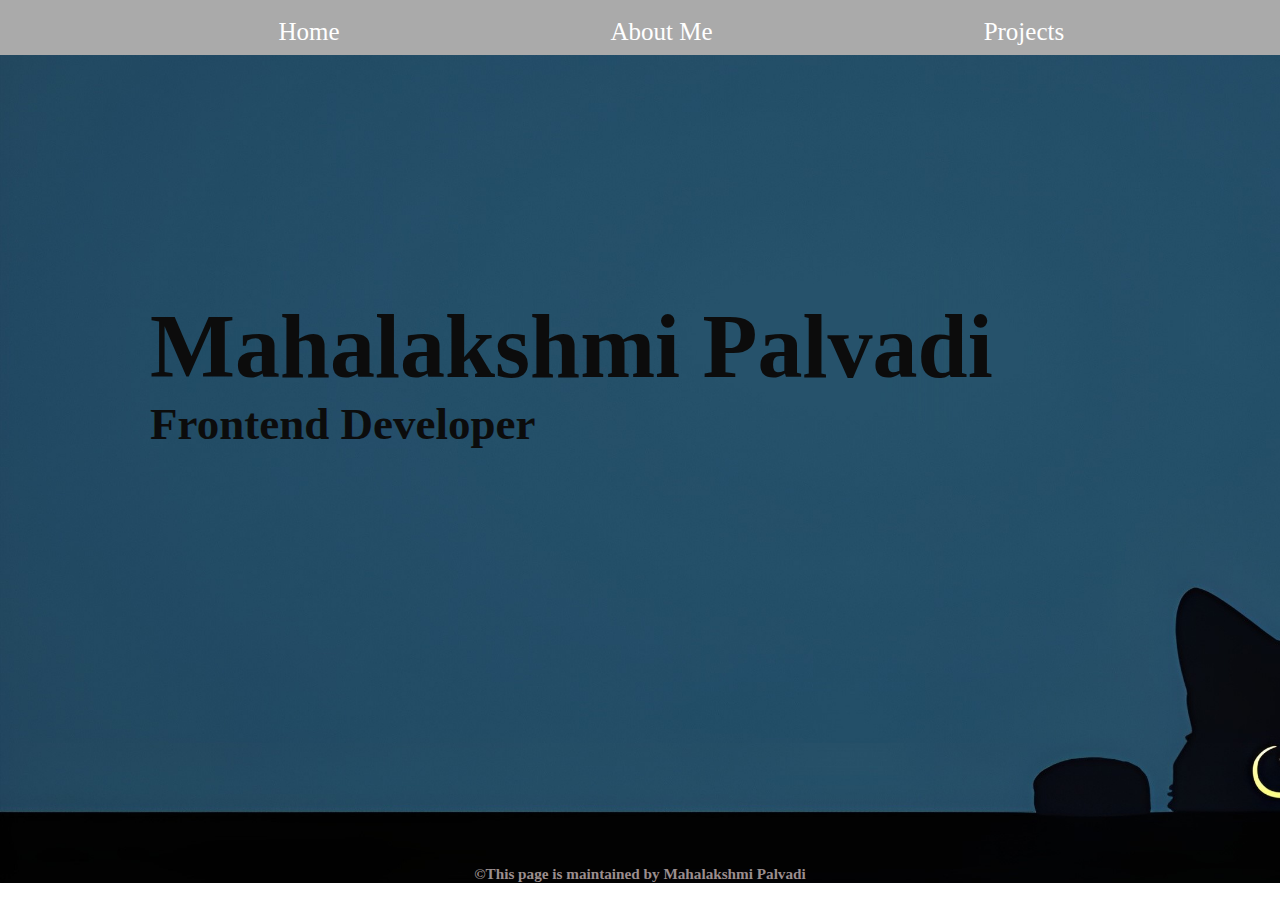
<file: index.html>
<!DOCTYPE html>
<html lang="en">
<head>
    <meta charset="UTF-8">
    <meta name="viewport" content="width=device-width, initial-scale=1.0">
    <title>Mahalakshmi</title>
    <link rel="stylesheet" href="style.css">
    <style>
        body{
    background-image: url('./img//mWLkcGOi_4x(2).jpg');
    background-size: cover;
    overflow: hidden;
    background-repeat: no-repeat;
            }
    </style>
    <link rel="icon" href="./img/download-removebg-preview.jpg">
</head>
<body>
    <div class="contain">
        <div id="nav">            
                <ul>
                    <li><a  href="index.html">Home</a></li>
                    <li> <a href="about.html">About Me</a></li>
                    <li> <a href="project.html">Projects</a></li>
                    <li> <a href="contact.html">Contact Me</a></li>
                </ul>  
            </div>
                <div id="text">    
                    <h1>Mahalakshmi Palvadi</h1>
                    <h4>Frontend Developer</h4>
                </div> 
                <footer>
                    <h3>&copy;This page is maintained by Mahalakshmi Palvadi</h3>
                </footer>  
    </div> 
   

</body>

</html>
</file>
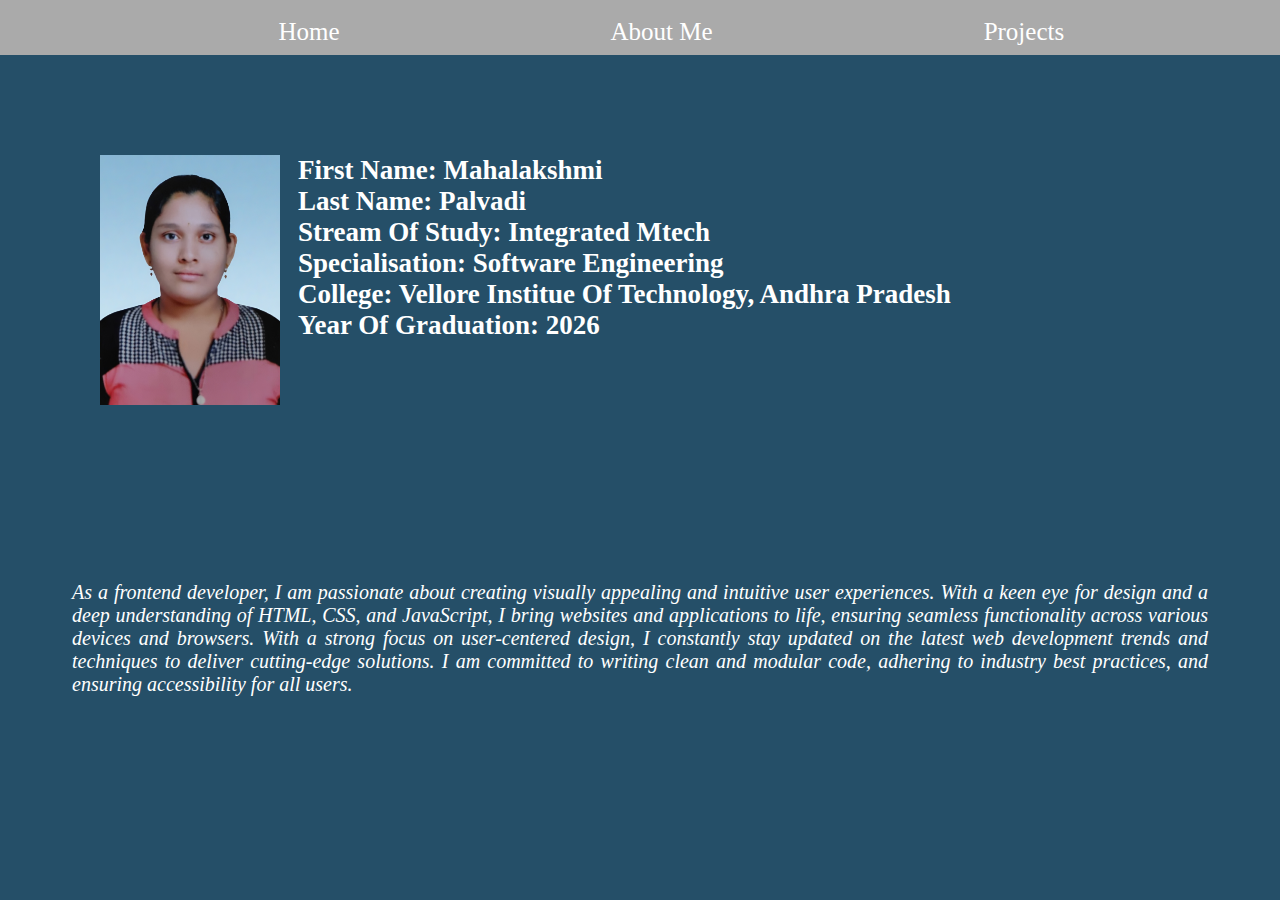
<file: about.html>
<!DOCTYPE html>
<html lang="en">
<head>
    <meta charset="UTF-8">
    <meta name="viewport" content="width=device-width, initial-scale=1.0">
    <title>About Me</title>
    <style>
        
@import url('https://fonts.googleapis.com/css2?family=Righteous&family=Roboto&display=swap');
@import url('https://fonts.googleapis.com/css2?family=Righteous&family=Roboto&display=swap');
@import url('https://fonts.googleapis.com/css2?family=Righteous&family=Roboto&display=swap');        
body{
            background-color:  #254F68;
        }
        #img{
            width: 180px;
            height: 250px;
            padding-right: 2vh;
            
        }
        #container{
            display: flex;
            padding: 100px;
            
        }
        #details{
            color:white;
            font-family: Poppins;
            font-size: large;
        }
       p{
            color: white;
            text-align: justify;
            font-size: 20px;
            font-family: Inter;
            font-style: normal;
            font-weight: 400;
            line-height: normal;
            padding: 8vh;
            font-family:Titillium Web ;
            
            

        }
    </style>
    <link rel="stylesheet" href="style.css">
</head>
<body>
    <div class="main">
        <div id="nav">
            <ul>
        
                <li><a href="index.html">Home</a></li>
                <li> <a href="about.html">About Me</a></li>
                <li> <a href="project.html">Projects</a></li>
                <li> <a href="contact.html">Contact Me</a></li>
                
            </ul>  
        </div>
        <div id="container">
        <div id="meeh">
            <img id="img" src="img/Passport_size_pic_page-0001-removebg-preview-fotor-bg-remover-2023070915537-transformed.png" />
        </div>
            <div id="details">
                <h2>First Name: Mahalakshmi </h2>
                <h2>Last Name: Palvadi</h2>
                <h2>Stream Of Study: Integrated Mtech</h2>
                <h2>Specialisation: Software Engineering</h2>
                <h2>College: Vellore Institue Of Technology, Andhra Pradesh</h2>
                <h2>Year Of Graduation: 2026</h2>
            </div>
        </div>
    </div>
    <p><i>As a frontend developer, I am passionate about creating visually appealing and intuitive user experiences. With a keen eye for design and a deep understanding of HTML, CSS, and JavaScript, I bring websites and applications to life, ensuring seamless functionality across various devices and browsers.
     With a strong focus on user-centered design, I constantly stay updated on the latest web development trends and techniques to deliver cutting-edge solutions. I am committed to writing clean and modular code, adhering to industry best practices, and ensuring accessibility for all users.</i></p> 
    
</body>

</html>
</file>
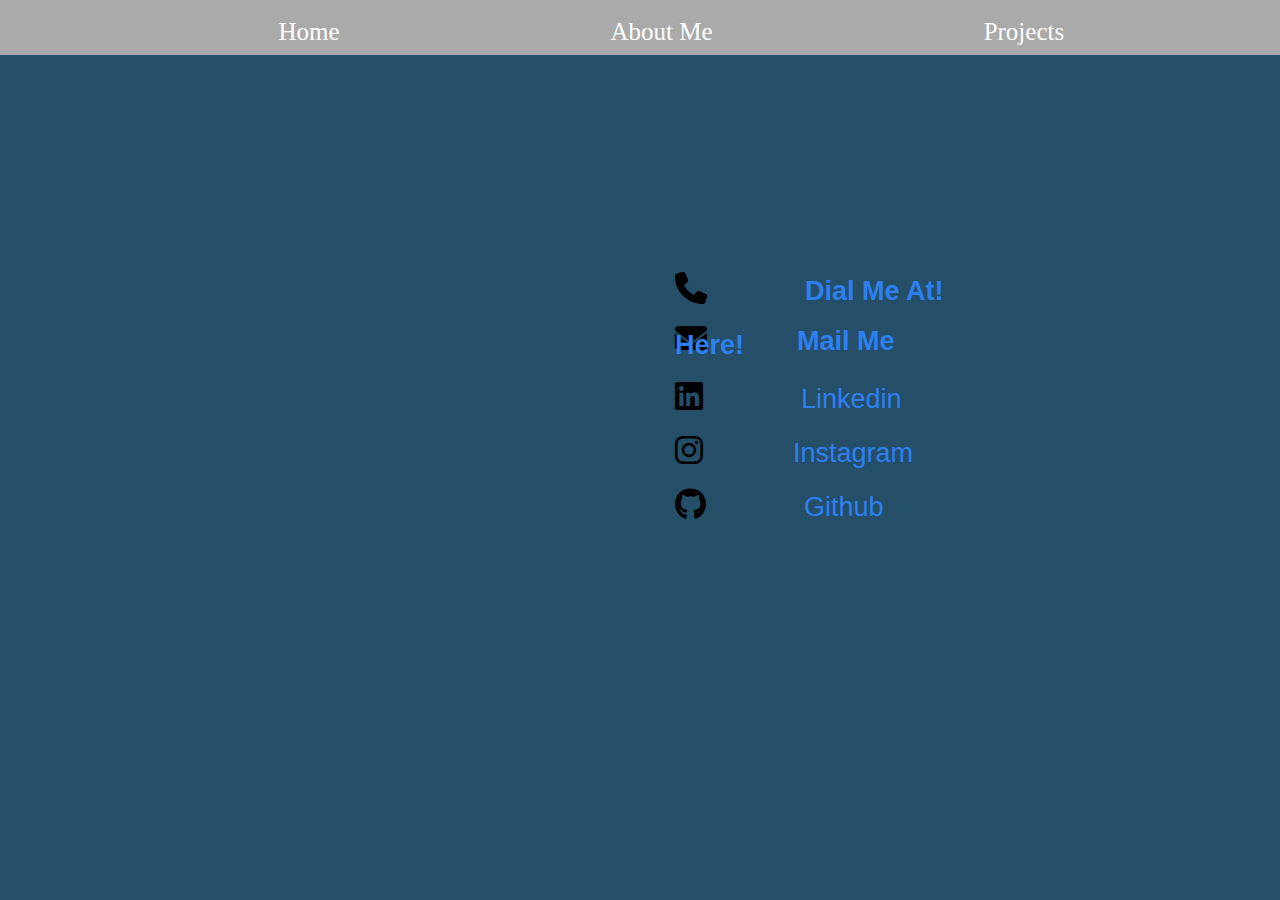
<file: contact.html>
<!DOCTYPE html>
<html lang="en">
<head>
    <meta charset="UTF-8">
    <meta name="viewport" content="width=device-width, initial-scale=1.0">
    <title>Document</title>
    <link rel="stylesheet" href="style.css">
    <style>
        @import url('https://fonts.googleapis.com/css2?family=Righteous&family=Roboto&display=swap');
     
       
        body{
            background-color: #254F68;
        }
    </style>
    <link rel="stylesheet" href="https://cdnjs.cloudflare.com/ajax/libs/font-awesome/5.15.3/css/all.min.css"/>
    <link rel="stylesheet" href="https://cdnjs.cloudflare.com/ajax/libs/font-awesome/6.4.0/css/all.min.css">
</head>
<body>
    <div class="contact">
            <div id="nav">            
                <ul>
                    <li><a href="index.html">Home</a></li>
                    <li> <a href="about.html">About Me</a></li>
                    <li> <a href="project.html">Projects</a></li>
                    <li> <a href="contact.html">Contact Me</a></li>
                </ul>  
            </div>
           
               
                <div class="wrapper">
                    <div id="icons">
                        <i class="fa-sharp fa-solid fa-phone fa-2xl"> <a id="l1"  href="tel:+91939885126229"> Dial Me At!</a> </i>
                        <br>
                        <br>
                        <br>
                        <i class="fa-sharp fa-solid fa-envelope fa-2xl"><a id="l2" href="mailto:palvadimahalakshmi@gmail.com">Mail Me Here!</a></i>
                        <br>
                        <br>
                        <br>
                        <i class="fa-brands fa-linkedin fa-2xl"> <a  id="l3"  href="https://www.linkedin.com/in/mahalakshmi-palvadi-91843a228/">Linkedin</a></i>
                        <br>
                        <br>
                        <br>
                        <i class="fa-brands fa-instagram fa-2xl"><a id="l4" href="https://www.instagram.com/palvadi.mahalakshmi/?igshid=MzNlNGNkZWQ4Mg%3D%3Dl">Instagram</a></i>
                        <br>
                        <br>
                        <br>
                        <i class="fa-brands fa-github fa-2xl"> <a id="l5" href="https://github.com/Maha1107">Github</a></i>
                    

                    </div>
                </div>   
                        
                   
        
</div>
</body>
</html>
</file>
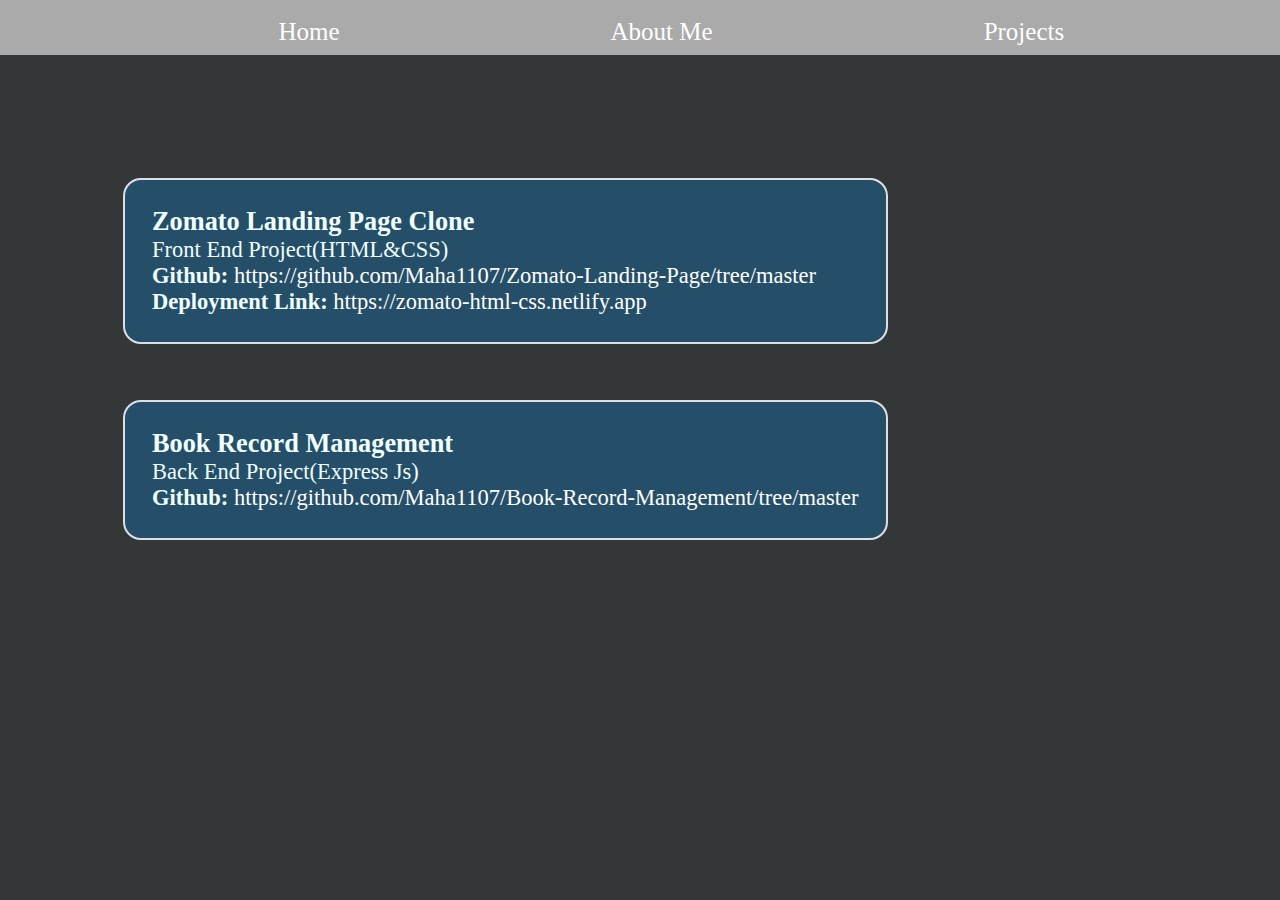
<file: project.html>
<!DOCTYPE html>
<html lang="en">
<head>
    <meta charset="UTF-8">
    <meta name="viewport" content="width=device-width, initial-scale=1.0">
    <title>Document</title>
    <link rel="stylesheet" href="style.css">
    <style>
         @import url('https://fonts.googleapis.com/css2?family=Righteous&family=Roboto&display=swap');
        body{
            background-color: #343738 ;
        }
        
    </style>
   
</head>
<body>
    <div class="projects">
        
        <div id="nav">
        
        <ul>
            <li><a href="index.html">Home</a></li>
            <li> <a href="about.html">About Me</a></li>
            <li> <a href="project.html">Projects</a></li>
            <li> <a href="contact.html">Contact Me</a></li>
        </ul>  
    </div>
    <div class="maincontent" >
        <div class="project">
            <h3>Zomato Landing Page Clone</h3>
            <p>Front End Project(HTML&CSS)</p>
            <p><b>Github:</b> <a href="https://github.com/Maha1107/Zomato-Landing-Page/tree/master">https://github.com/Maha1107/Zomato-Landing-Page/tree/master</a></p> 
            <p><b>Deployment Link: </b><a href="https://zomato-html-css.netlify.app">https://zomato-html-css.netlify.app</a></p>

        </div>
        <br>
        <div class="project1">
            <h3>Book Record Management</h3>
            <p>Back End Project(Express Js)</p>
            <p><b>Github:</b> <a href="https://github.com/Maha1107/Book-Record-Management/tree/master">https://github.com/Maha1107/Book-Record-Management/tree/master</a></p> 
        </div>
    </div>
</div>
</body>
</html>
</file>
<file: style.css>
*{
    margin: 0;
    padding: 0;

}
#nav{
    color: aliceblue;
    background-color: #959EA3;
    width: 2000px;
    height: 55px;
    flex-shrink: 0;
    background: #AAA;      
}

footer{
    color: #9b8e8e;
    margin-top: 90vh;
    text-align: center;
    font-size: small;
}
ul{
    list-style: none;
    display: flex;
    justify-content:center;
    left: 3%;
}
li{
    display: flex;
    padding-left:1px;
    padding-right: 30vh;
    padding-top: 2vh;
    color: aliceblue;
    font-size: 25px;
    
   
}
a{
    text-decoration: none;
    color: white;
}
a:hover{
    color: #2E80F0;
}


#text{
    color: rgb(12, 12, 12);
    bottom: 450px;
    position: absolute;
    margin-left: 150px;
    font-size: 5vh;
    
   
}
#icons{
    margin: 10vh;    
    padding: 15vh;
    
}
#l1,#l2,#l3,#l4,#l5{
    color: #2E80F0;
    font-size: 3vh;
    margin: 10vh;
    font-family: 'Franklin Gothic Medium', 'Arial Narrow', Arial, sans-serif;
    text-align: left;
}
.main{
    overflow: hidden;
   
}
.wrapper{
    margin-left: 50vh;
   
}
.contact{
    overflow: hidden;
}
.projects{
    overflow: hidden;
}
.maincontent{
    color: azure;
    display: grid;
    justify-content:center;
    padding: 12vh;
    display: flex;
    flex-direction: column;
    max-width: fit-content;
    font-size: 2.5vh;
}
.project{
    background-color:  #254F68;
    margin: 15px;
    padding:3vh;
    border: 2px solid rgb(222, 223, 229);
    border-radius: 2vh;
    /* margin-right: 550px;
    margin-left: 450px; */
    display:grid;


}
.project1{
    background-color: #254F68;
    margin: 15px;
    padding: 3vh;
    border: 2px solid rgb(222, 223, 229);
    border-radius: 2vh;
    /* margin-right: 550px;
    margin-left: 450px; */
    display: grid;

}
</file>
